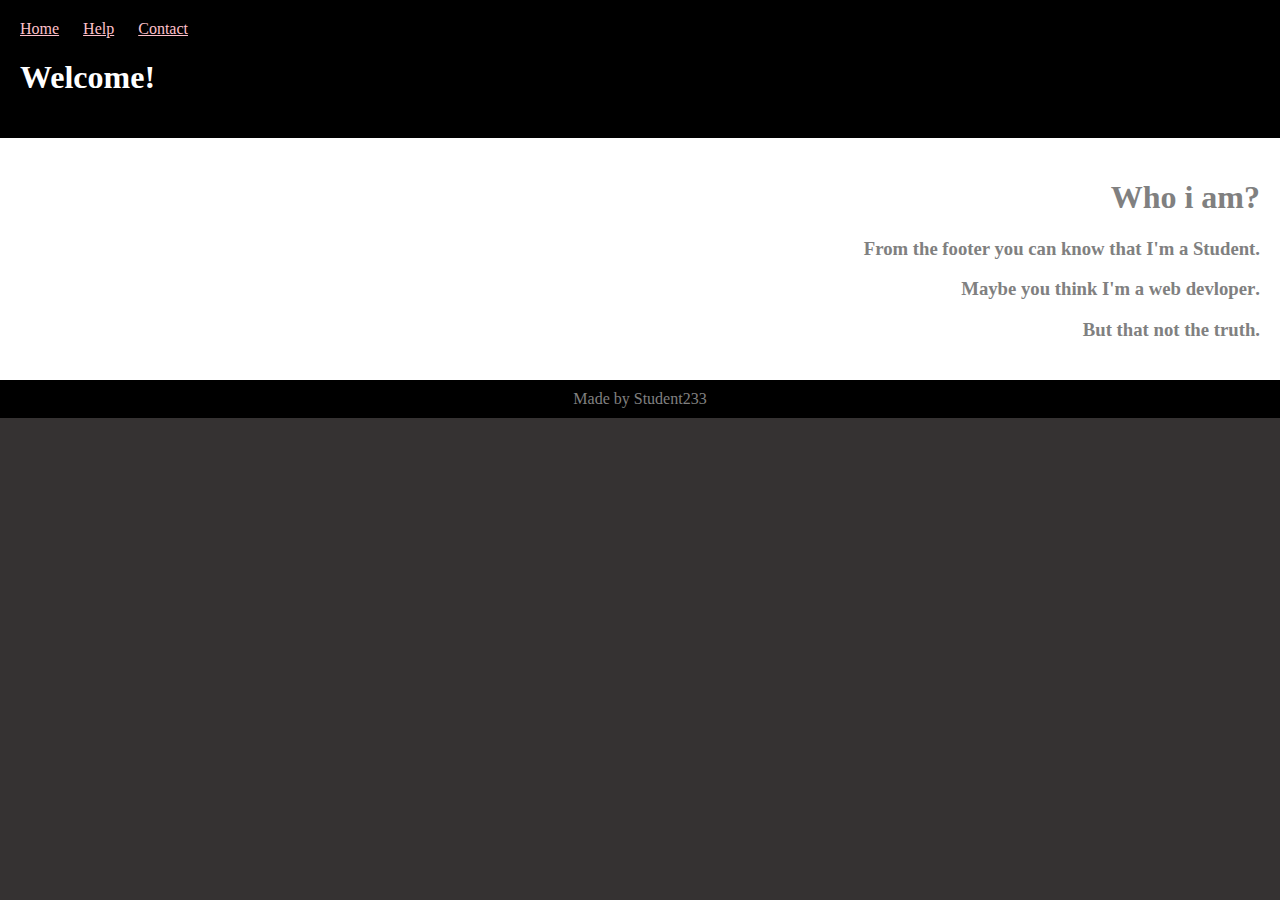
<file: index.html>
<!DOCTYPE html>
<html>
<head>
    <link rel="stylesheet" href="styless.css">
    <title>My page!</title>
</head>

<body>
    <header>
        <nav>
            <ul>
                <li><a href="index.html" class="header">Home</a></li>
                <li><a href="help.html" class="header">Help</a></li>
                <li><a href="contact.html" class="header">Contact</a></li>
            </ul>
        </nav>
        <h1 class="white">Welcome!</h1>
    </header>
    <section class="right">
    <h1>?Who i am</h1>
    <h3>.From the footer you can know that I'm a Student</h3>
    <h3>.Maybe you think I'm a web devloper</h3>
    <h3>.But that not the truth</h3>
    <h3></h3>

    </section>
    <section>

    </section>
    <footer>Made by Student233</footer>

    <!-- <script src='game.js'></script> -->

</body>

</html>
</file>
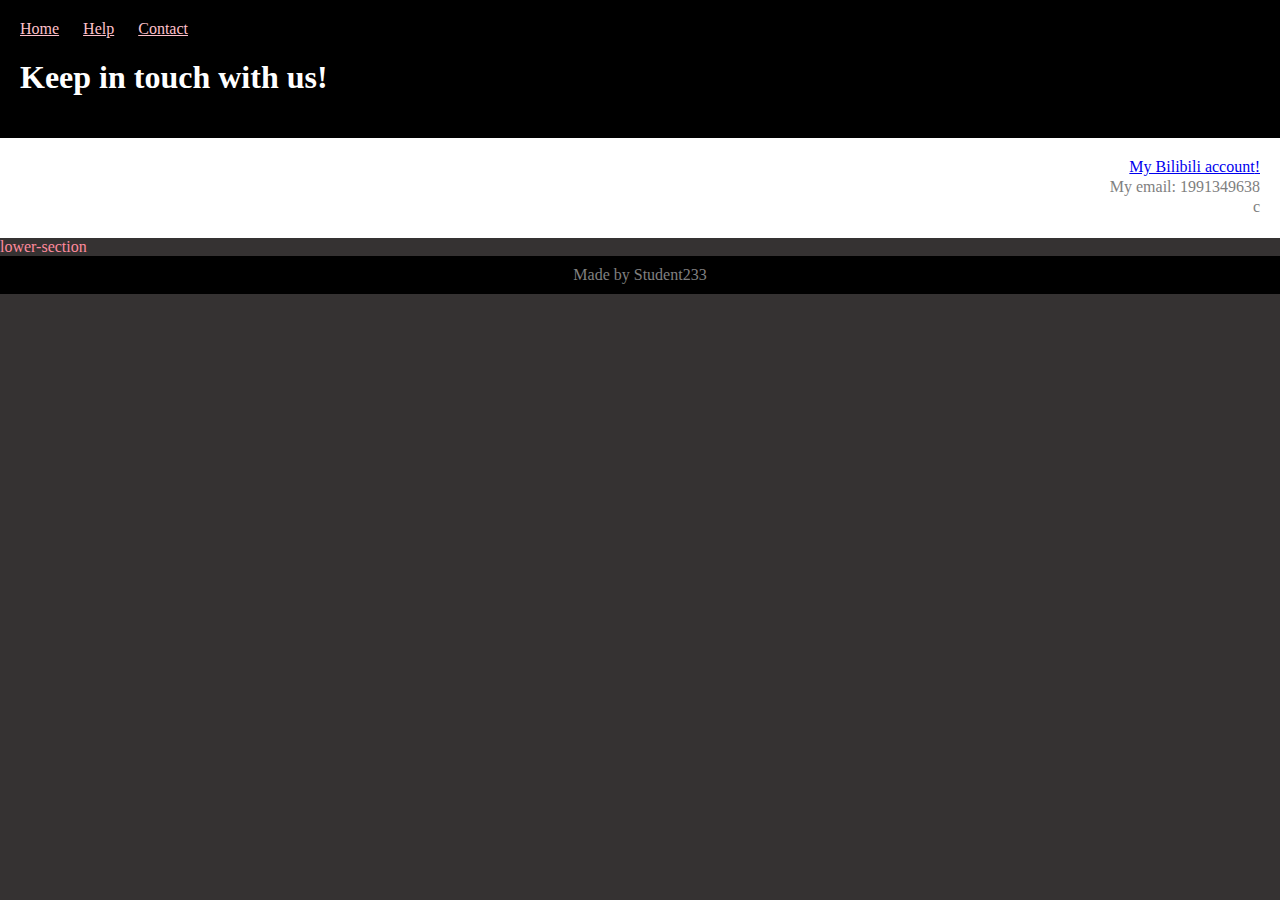
<file: contact.html>
<!DOCTYPE html>
<html>
<head>
    <link rel="stylesheet" href="styless.css">
    <title>My page!</title>
</head>

<body>
    <header>
        <nav>
            <ul>
                <li><a href="index.html" class="header">Home</a></li>
                <li><a href="help.html" class="header">Help</a></li>
                <li><a href="contact.html" class="header">Contact</a></li>
            </ul>
        </nav>
        <h1 class="white">Keep in touch with us!</h1>
    </header>
    <section class="right">
        <div><a href="https://space.bilibili.com/277363607" class="not-header">!My Bilibili account</a></div>
        <div>My email: 1991349638</div>
        <div>c</div>
    </section>
    <section>
        lower-section
    </section>
    <footer>Made by Student233</footer>

</body>

</html>
</file>
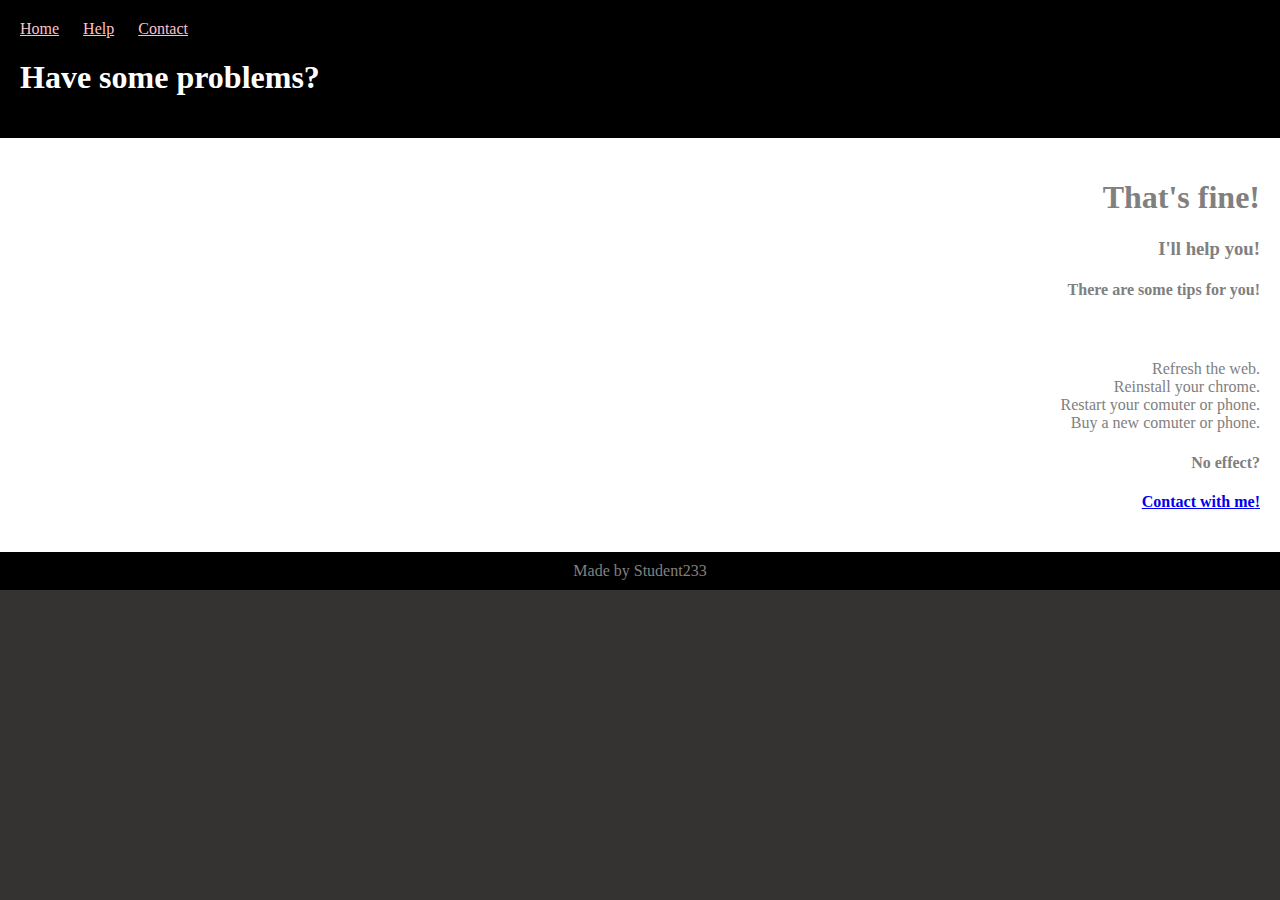
<file: help.html>
<!DOCTYPE html>
<html>
<head>
    <link rel="stylesheet" href="styless.css">
    <title>My page!</title>
</head>

<body>
    <header>
        <nav>
            <ul>
                <li><a href="index.html" class="header">Home</a></li>
                <li><a href="help.html" class="header">Help</a></li>
                <li><a href="contact.html" class="header">Contact</a></li>
            </ul>
        </nav>
        <h1 class="white">Have some problems?</h1>
    </header>
    <section class="right">
        <h1 class="not-title">!That's fine</h3>
        <h3>!I'll help you</h3>
        <h4>!There are some tips for you</h4>
    </section>
    <section class="right">
        <ul>.Refresh the web</ul>
        <ul>.Reinstall your chrome</ul>
        <ul>.Restart your comuter or phone</ul>
        <ul>.Buy a new comuter or phone</ul>
        <h4>?No effect</h4><h4><a href="contact.html" class="not-header">!Contact with me</a></h4>
    </section>
    <footer>Made by Student233</footer>

</body>

</html>
</file>
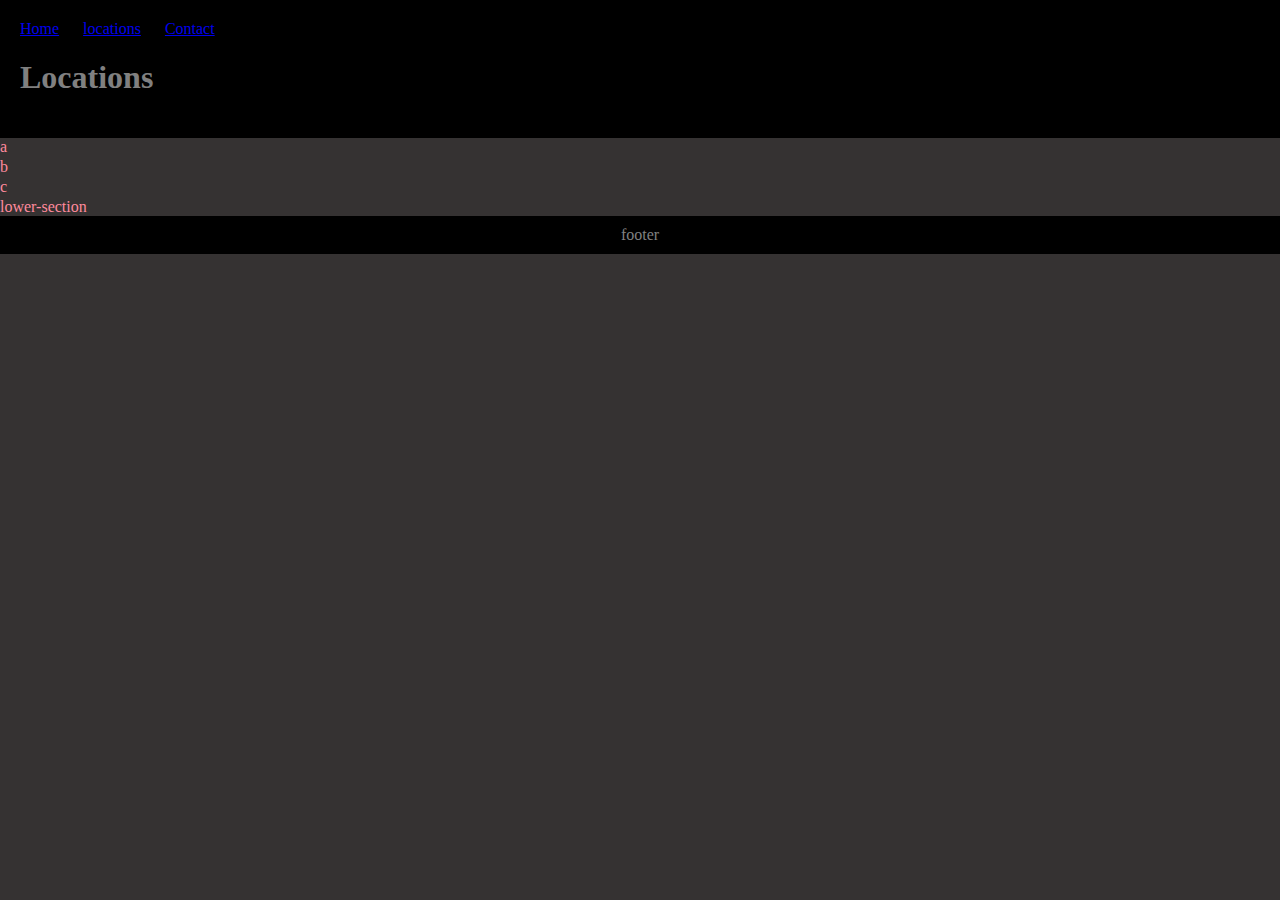
<file: locations.html>
<!DOCTYPE html>
<html>
<head>
    <link rel="stylesheet" href="styless.css">
    <title>My page!</title>
</head>

<body>
    <header>
        <nav>
            <ul>
                <li><a href="index.html">Home</a></li>
                <li><a href="locations.html">locations</a></li>
                <li><a href="contact.html">Contact</a></li>
            </ul>
        </nav>
        <h1>Locations</h1>
    </header>
    <section>
        <div>a</div>
        <div>b</div>
        <div>c</div>
    </section>
    <section>lower-section</section>
    <footer>footer</footer>

</body>

</html>
</file>
<file: styless.css>
/* = = headers = = */

header {
    background: black;
    padding: 20px;
}

/* = = body = = */

body {
    background-color: rgb(53, 50, 50);
    color: rgb(255, 138, 157);
    margin: 0;
    padding: 0;
}

button {
    background: gray;
    border: none;
    color: white;
}


section.left {
    background: white;
    color: gray;
    padding: 20px;
    direction: ltr;
}

section.right {
    background: white;
    color: gray;
    padding: 20px;
    direction: rtl;
}
footer {
    background: black;
    padding: 10px;
    color: gray;
    text-align: center;
}

div {
    display: flex;
    flex-direction: column;
    height: 20px;
}

ul {
    margin: 0;
    padding: 0;
    list-style-type: none;
}

li {
    display:inline-block;
    margin-right: 20px;
}

a.header {
    color: pink;
}

h1.not-title {
    color: gray;
}

/* = = colors = = */

.white {
    color: white;
}

.gray {
    color: gray;
}

.black {
    color: black;
}

/* = = h(s) = = */

h1 {
    color: gray;
}

h2 {
    color: gray;
}

h3 {
    color: gray;
}

h4 {
    color: gray;
}

h5 {
    color: gray;
}

h6 {
    color: gray;
}
</file>
